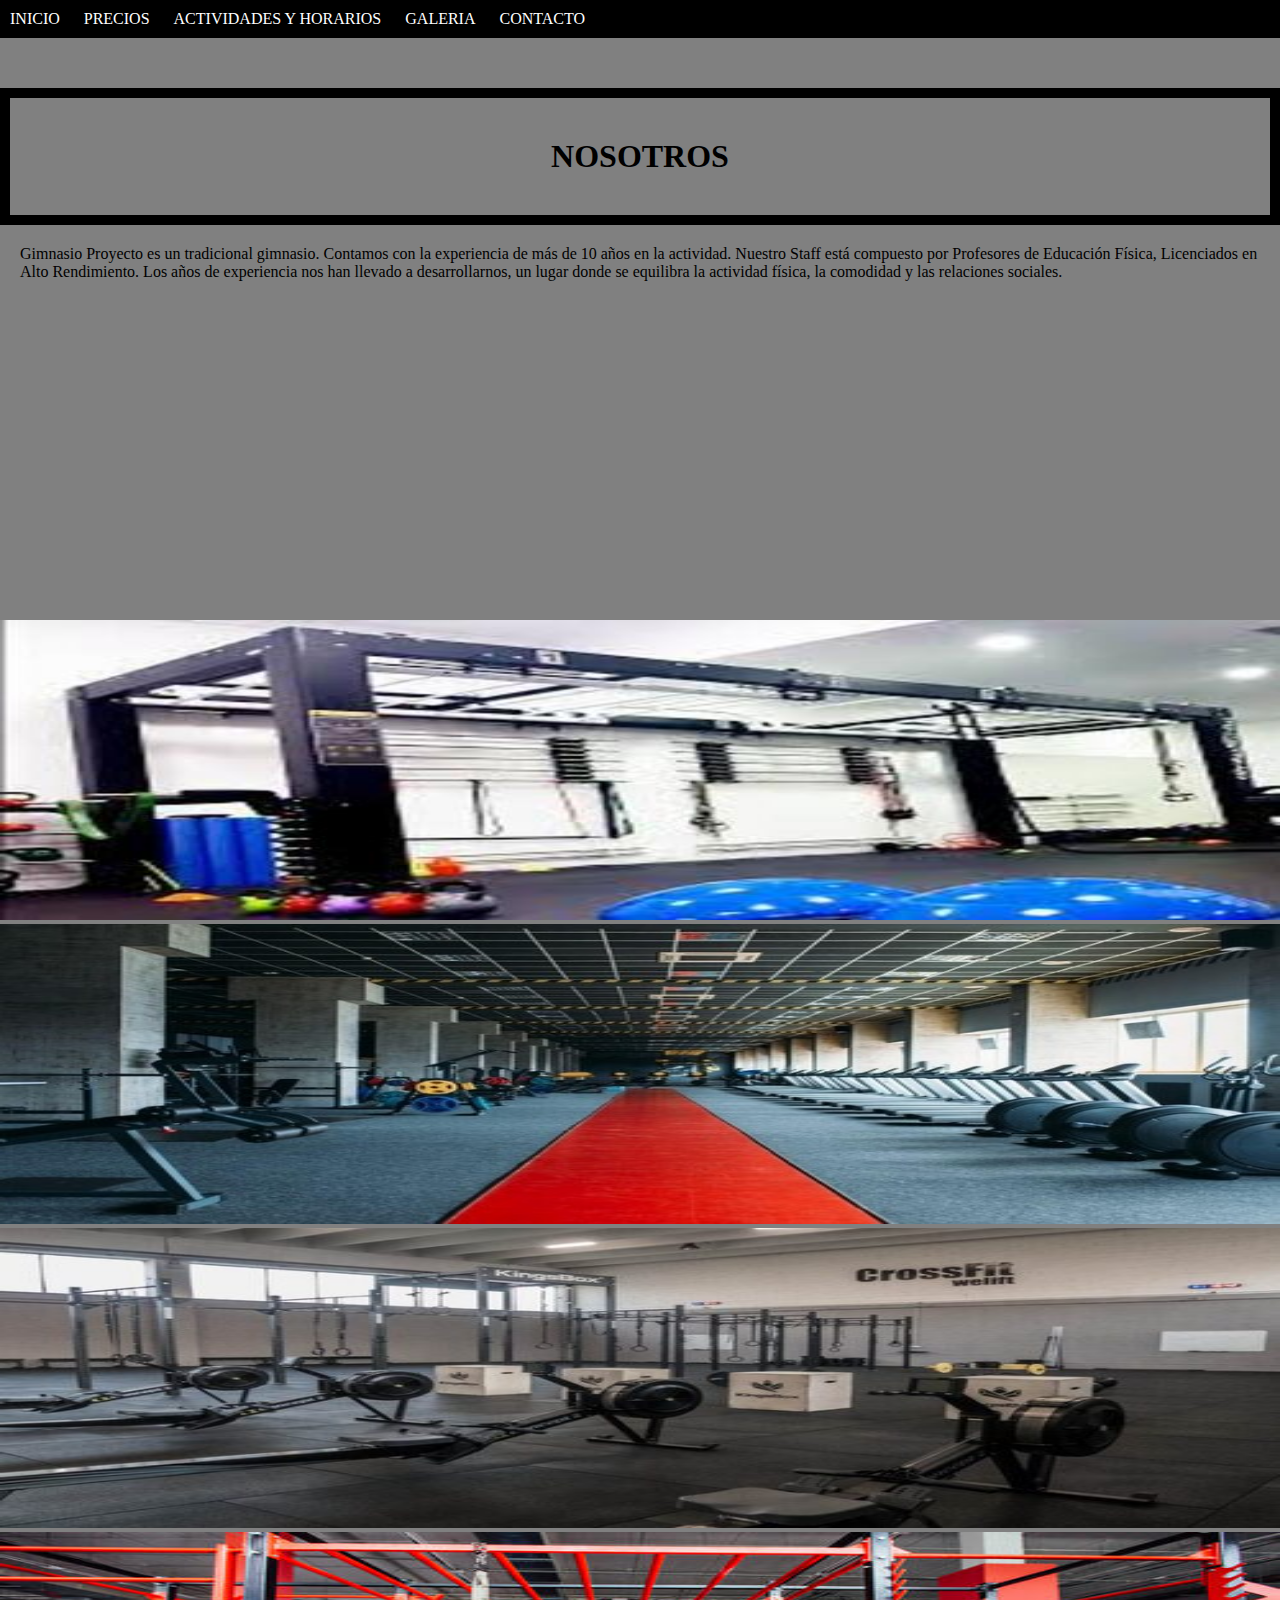
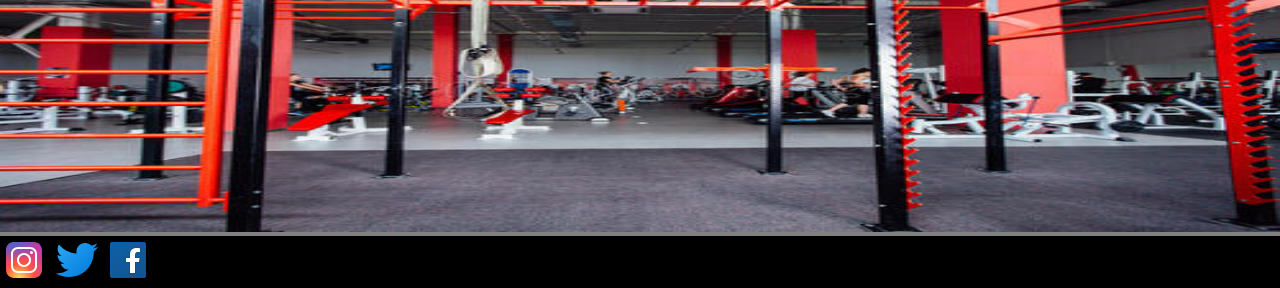
<file: index.html>
<!DOCTYPE html>
<html lang="es">
<head>
    <meta charset="UTF-8">
    <meta http-equiv="X-UA-Compatible" content="IE=edge">
    <meta name="viewport" content="width=device-width, initial-scale=1.0">
    <meta name="keywords" content="gimnasio, mancuernas, musculacion">
    <meta name="description" content=" Mar del Plata. Crossfit, Spinnig, Funcional, Power Local, Zumba, Pilates, Yoga.">
    <link href="https://cdn.jsdelivr.net/npm/bootstrap@5.3.0-alpha1/dist/css/bootstrap.min.css" rel="stylesheet" integrity="sha384-GLhlTQ8iRABdZLl6O3oVMWSktQOp6b7In1Zl3/Jr59b6EGGoI1aFkw7cmDA6j6gD" crossorigin="anonymous">
    <script src="https://cdn.jsdelivr.net/npm/bootstrap@5.3.0-alpha1/dist/js/bootstrap.bundle.min.js" integrity="sha384-w76AqPfDkMBDXo30jS1Sgez6pr3x5MlQ1ZAGC+nuZB+EYdgRZgiwxhTBTkF7CXvN" crossorigin="anonymous"></script>
    <link rel="stylesheet" href="./estilos/estilos.css">
    <title>Gimnasio</title>
</head>
<body>
    <header>
        <nav>
            <ul>
                <li>
                    <a href="index.html">INICIO</a>
                </li>
                <li>
                    <a href="./section/precios.html">PRECIOS</a>
                </li>
                <li>
                    <a href="./section/actividadesyhorarios.html">ACTIVIDADES Y HORARIOS</a>
                </li>
                <li>
                    <a href="./section/galeria.html">GALERIA</a>
                </li>
                <li>
                    <a href="./section/contacto.html">CONTACTO</a>
                </li>
            </ul>
        </nav>
    </header>

    <div class="container">
        <div class="row video-explic">
            <div class="col-md-6">
                <h1 class="we">NOSOTROS</h1>
                <p class="nosotros-explicacion">Gimnasio Proyecto es un tradicional gimnasio. Contamos con
                    la
                    experiencia de más de 10 años en la actividad. Nuestro Staff está compuesto por
                    Profesores
                    de
                    Educación Física, Licenciados en Alto Rendimiento. Los años de experiencia nos han
                    llevado a
                    desarrollarnos, un lugar donde se equilibra la actividad física, la comodidad y las
                    relaciones
                    sociales.</p>
            </div>
            <div class="video-gym col-md-6">

                <iframe width="560" height="315" src="https://www.youtube.com/embed/IsJ2w2JsN2A"
                    title="YouTube video player" frameborder="0"
                    allow="accelerometer; autoplay; clipboard-write; encrypted-media; gyroscope; picture-in-picture"
                    allowfullscreen></iframe>

            </div>
        </div>
        <div class="container">
            <div class="row">
                <div class="col-md-6 mb-3"><img src="./img/estructura-gym.jpg" alt="parte de calistenia de gym"
                        class="estructura "></div>
                <div class="col-md-6 mb-3"><img
                        src="./img/interiorismo-gimnasios-planificar-espacios.jpg"
                        alt="parte de cardio del gym" class="estructura"></div>
                <div class="col-md-6 mb-3"><img src="./img/otra-estructura-gym.jpg"
                        alt="parte de crossfit del gym" class="estructura"></div>
                <div class="col-md-6 mb-3"><img
                        src="./img/area-interior-de-crossfit-contra-gimnasio-de-la-aptitud.jpg"
                        alt="maquinas rojas de gym" class="estructura"></div>
            </div>
        </div>
    </div>

    <footer>
        <div>
            <img src="./img/icono-instagram.svg" alt="icono instagram camara">
            <img src="./img/icono-twitter.svg" alt="Pajaro volando icono twitter">
            <img src="./img/icono-facebook.svg" alt="icono facebook letra F">
        </div>
    </footer>
</body>
</html>
</file>
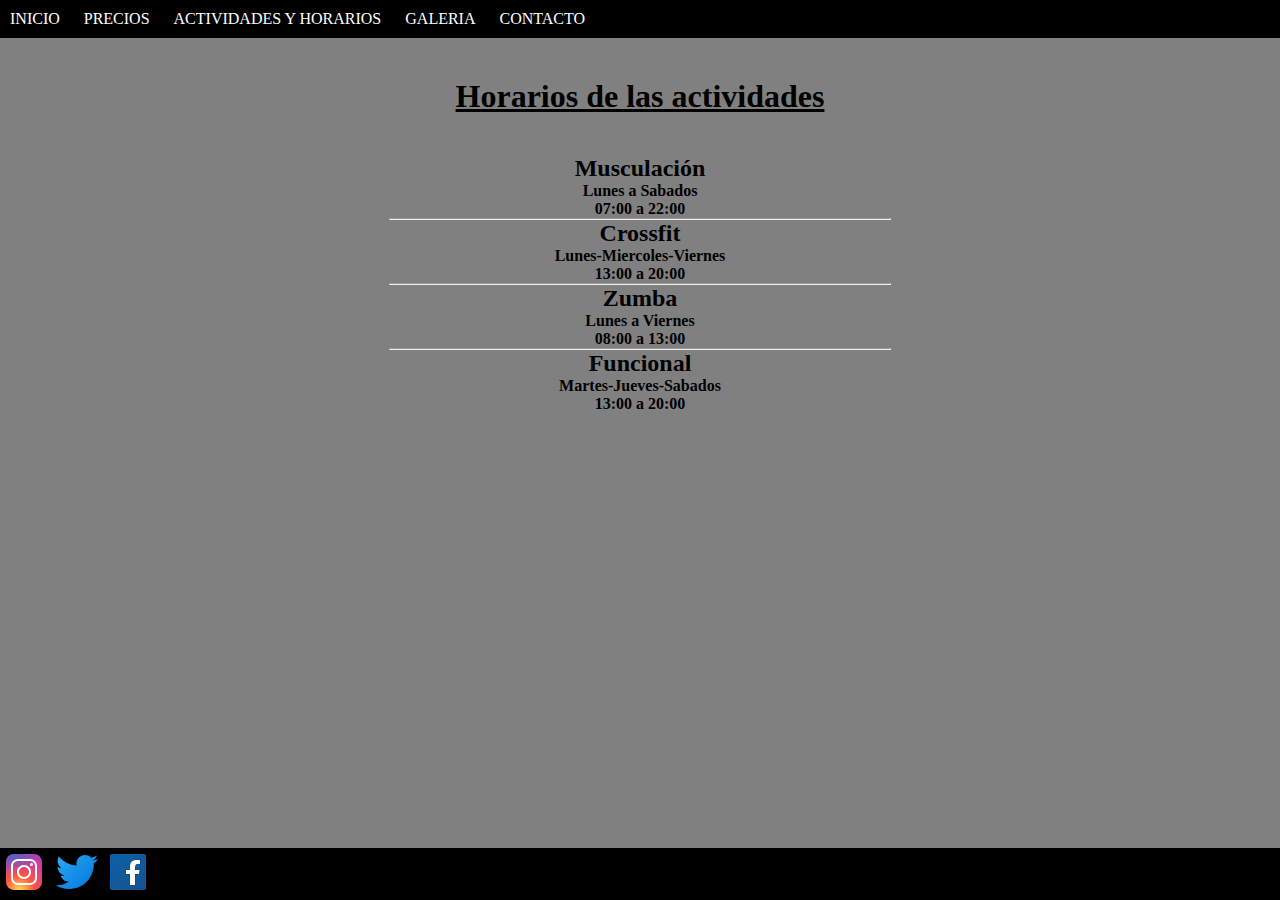
<file: section/actividadesyhorarios.html>
<!DOCTYPE html>
<html lang="es">

<head>
    <meta charset="UTF-8">
    <meta http-equiv="X-UA-Compatible" content="IE=edge">
    <meta name="viewport" content="width=device-width, initial-scale=1.0">
    <meta name="keywords" content="actividades, horarios, gimnasio">
    <meta name="description" content=" Mar del Plata. Crossfit, Spinnig, Funcional, Power Local, Zumba, Pilates, Yoga.">
    <link href="https://cdn.jsdelivr.net/npm/bootstrap@5.3.0-alpha1/dist/css/bootstrap.min.css" rel="stylesheet"
        integrity="sha384-GLhlTQ8iRABdZLl6O3oVMWSktQOp6b7In1Zl3/Jr59b6EGGoI1aFkw7cmDA6j6gD" crossorigin="anonymous">
    <script src="https://cdn.jsdelivr.net/npm/bootstrap@5.3.0-alpha1/dist/js/bootstrap.bundle.min.js"
        integrity="sha384-w76AqPfDkMBDXo30jS1Sgez6pr3x5MlQ1ZAGC+nuZB+EYdgRZgiwxhTBTkF7CXvN" crossorigin="anonymous">
    </script>
    <link rel="stylesheet" href="../estilos/estilos.css">
    <title>Actividades</title>
</head>

<body>
    <header>
        <nav>
            <ul>
                <li>
                    <a href="../index.html">INICIO</a>
                </li>
                <li>
                    <a href="precios.html">PRECIOS</a>
                </li>
                <li>
                    <a href="actividadesyhorarios.html">ACTIVIDADES Y HORARIOS</a>
                </li>
                <li>
                    <a href="galeria.html">GALERIA</a>
                </li>
                <li>
                    <a href="contacto.html">CONTACTO</a>
                </li>
            </ul>
        </nav>
    </header>

    <div class="div-ayh">
        <h1 class="tit-activi"><u>Horarios de las actividades</u></h1>
        <h2>Musculación</h2>
        <h4>Lunes a Sabados</h4>
        <h4>07:00 a 22:00</h4>
    </div>
    <hr>
    <div class="div-ayh">
        <h2>Crossfit</h2>
        <h4>Lunes-Miercoles-Viernes</h4>
        <h4>13:00 a 20:00</h4>
    </div>
    <hr>
    <div class="div-ayh">
        <h2>Zumba</h2>
        <h4>Lunes a Viernes</h4>
        <h4>08:00 a 13:00</h4>
    </div>
    <hr>
    <div class="div-ayh">
        <h2>Funcional</h2>
        <h4>Martes-Jueves-Sabados</h4>
        <h4>13:00 a 20:00</h4>
    </div>

    <footer>
        <div>
            <img src="../img/icono-instagram.svg" alt="icono instagram camara">
            <img src="../img/icono-twitter.svg" alt="Pajaro volando icono twitter">
            <img src="../img/icono-facebook.svg" alt="icono facebook letra F">
        </div>
    </footer>
</body>

</html>
</file>
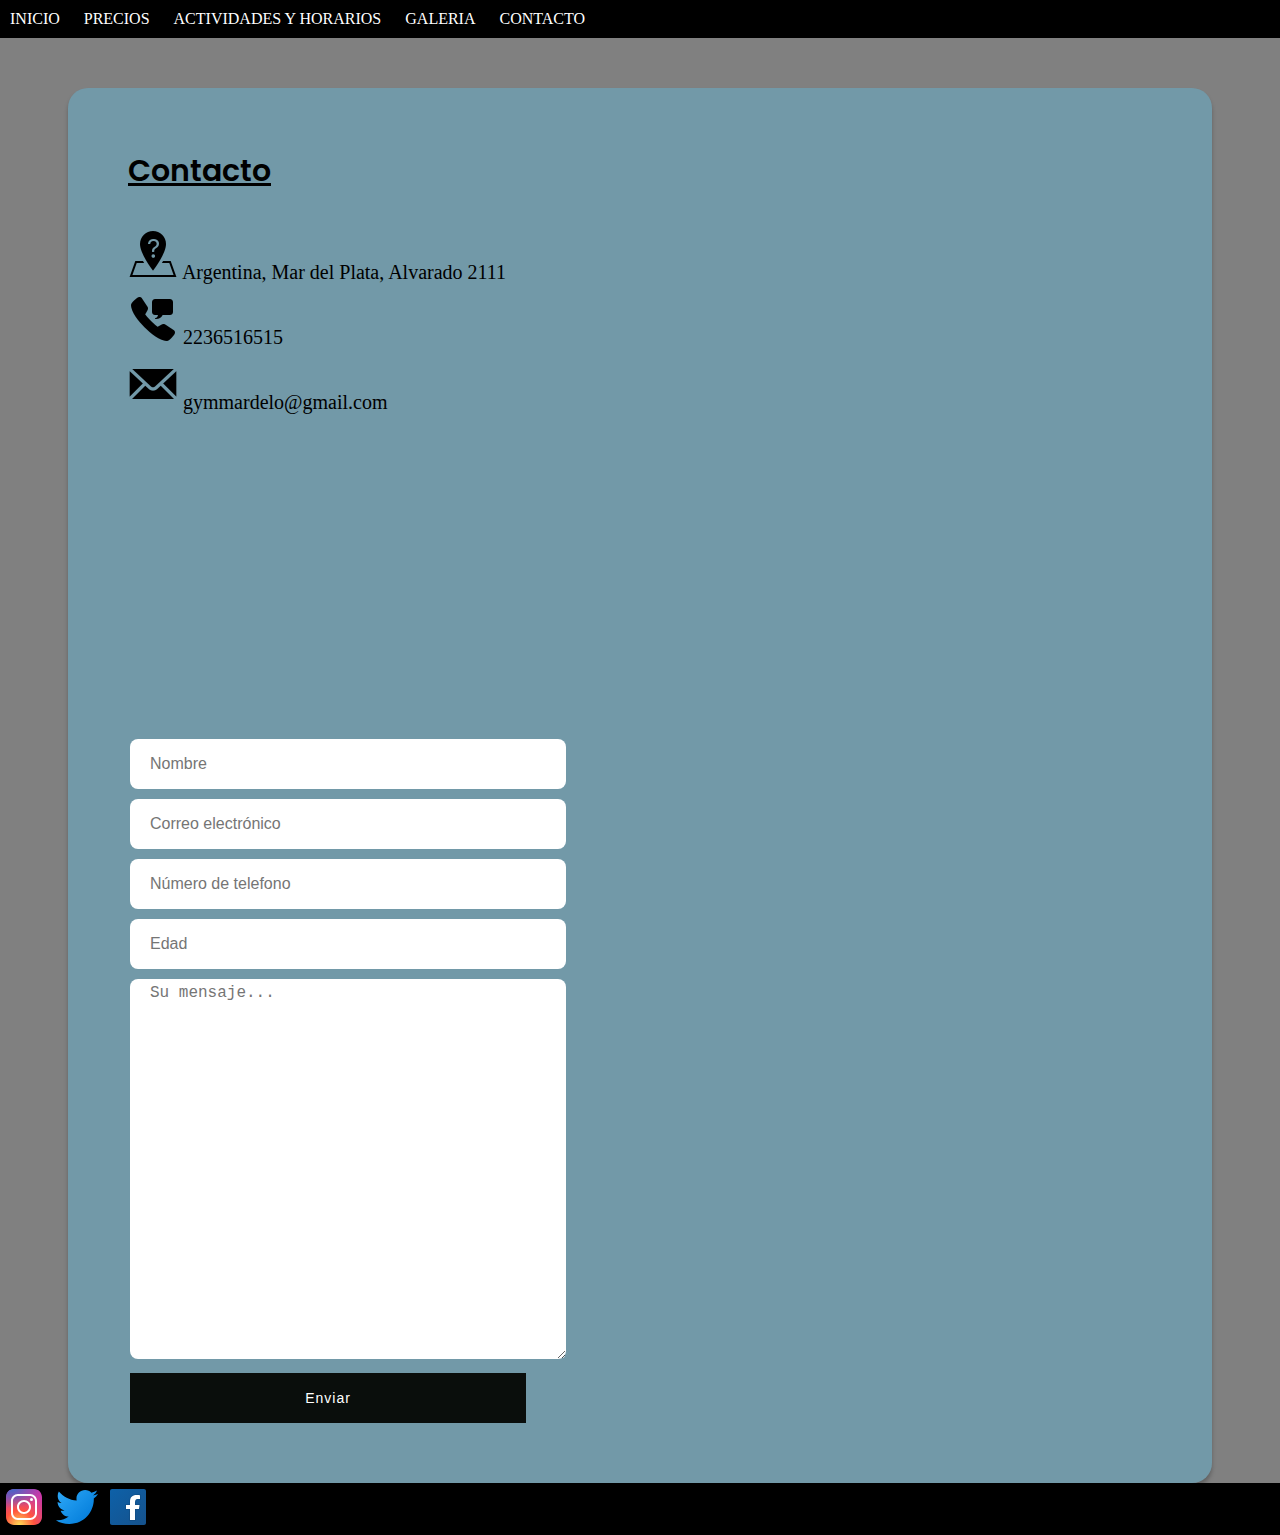
<file: section/contacto.html>
<!DOCTYPE html>
<html lang="es">

<head>
    <meta charset="UTF-8">
    <meta http-equiv="X-UA-Compatible" content="IE=edge">
    <meta name="viewport" content="width=device-width, initial-scale=1.0">
    <meta name="keywords" content="contacto, gimnasio">
    <meta name="description" content=" Mar del Plata. Crossfit, Spinnig, Funcional, Power Local, Zumba, Pilates, Yoga.">
    <link href="https://cdn.jsdelivr.net/npm/bootstrap@5.3.0-alpha1/dist/css/bootstrap.min.css" rel="stylesheet"
        integrity="sha384-GLhlTQ8iRABdZLl6O3oVMWSktQOp6b7In1Zl3/Jr59b6EGGoI1aFkw7cmDA6j6gD" crossorigin="anonymous">
    <script src="https://cdn.jsdelivr.net/npm/bootstrap@5.3.0-alpha1/dist/js/bootstrap.bundle.min.js"
        integrity="sha384-w76AqPfDkMBDXo30jS1Sgez6pr3x5MlQ1ZAGC+nuZB+EYdgRZgiwxhTBTkF7CXvN" crossorigin="anonymous">
    </script>
    <link rel="stylesheet" href="../estilos/estilos.css">
    <title>Contacto</title>
</head>

<body>
    <header>
        <nav>
            <ul>
                <li>
                    <a href="../index.html">INICIO</a>
                </li>
                <li>
                    <a href="precios.html">PRECIOS</a>
                </li>
                <li>
                    <a href="actividadesyhorarios.html">ACTIVIDADES Y HORARIOS</a>
                </li>
                <li>
                    <a href="galeria.html">GALERIA</a>
                </li>
                <li>
                    <a href="contacto.html">CONTACTO</a>
                </li>
            </ul>
        </nav>
    </header>

    <section class="contact-sec sec-pad">
        <div class="container">
            <div class="row">
                <div class="col-md-6">
                    <div class="contact-detail">
                        <h1 class="section-title"><u>Contacto</u></h1>

                        <ul class="contact-ul">
                            <li><img src="../img/icons-where.png" alt="icono de ubicacion"> Argentina, Mar del Plata, Alvarado 2111</li>

                            <li>
                                <img src="../img/icons-mensaje-de-telefono.png" alt="tubo de telefono">
                                <a href="tel:2236516515">2236516515</a>
                            </li>

                            <li>
                                <img src="../img/icons-mensaje.png" alt="icono-mensaje-sobre">
                                <a href="gymmardelo@gmail.com"> gymmardelo@gmail.com</a>
                            </li>
                            <li>
                                <iframe src="https://www.google.com/maps/embed?pb=!1m18!1m12!1m3!1d12573.98089144373!2d-57.550320342663284!3d-38.01223288847661!2m3!1f0!2f0!3f0!3m2!1i1024!2i768!4f13.1!3m3!1m2!1s0x9584dc205248cfa5%3A0x3c5ecb45fa6a0e6c!2sAlvarado%202111%2C%20B7602HGQ%20Mar%20del%20Plata%2C%20Provincia%20de%20Buenos%20Aires!5e0!3m2!1ses!2sar!4v1677167759606!5m2!1ses!2sar" width="400" height="300" style="border:0;" allowfullscreen="" loading="lazy" referrerpolicy="no-referrer-when-downgrade"></iframe>
                            </li>
                        </ul>
                    </div>
                </div>

                <div class="col-md-6">
                    <form action="#" class="contFrm" method="POST">
                        <div class="row">
                            <div class="col-sm-6">
                                <input type="text" name="nombre" placeholder="Nombre" class="inptFld" required />
                            </div>

                            <div class="col-sm-6">
                                <input type="email" name="email" placeholder="Correo electrónico" class="inptFld" required />
                            </div>

                            <div class="col-sm-6">
                                <input type="tel" name="tel" placeholder="Número de telefono" class="inptFld" required />
                            </div>

                            <div class="col-sm-6">
                                <input type="text" name="edad" placeholder="Edad" class="inptFld" required />
                            </div>

                            <div class="col-12">
                                <textarea class="inptFldmsg" rows="" cols="" placeholder="Su mensaje..." required></textarea>
                            </div>

                            <div class="col-12">
                                <input type="submit" name="enviar" value="Enviar" class="inptBtn" />
                            </div>
                        </div>
                    </form>
                </div>
            </div>
        </div>
    </section>

    <footer>
        <div>
            <img src="../img/icono-instagram.svg" alt="icono instagram camara">
            <img src="../img/icono-twitter.svg" alt="Pajaro volando icono twitter">
            <img src="../img/icono-facebook.svg" alt="icono facebook letra F">
        </div>
    </footer>
</body>

</html>
</file>
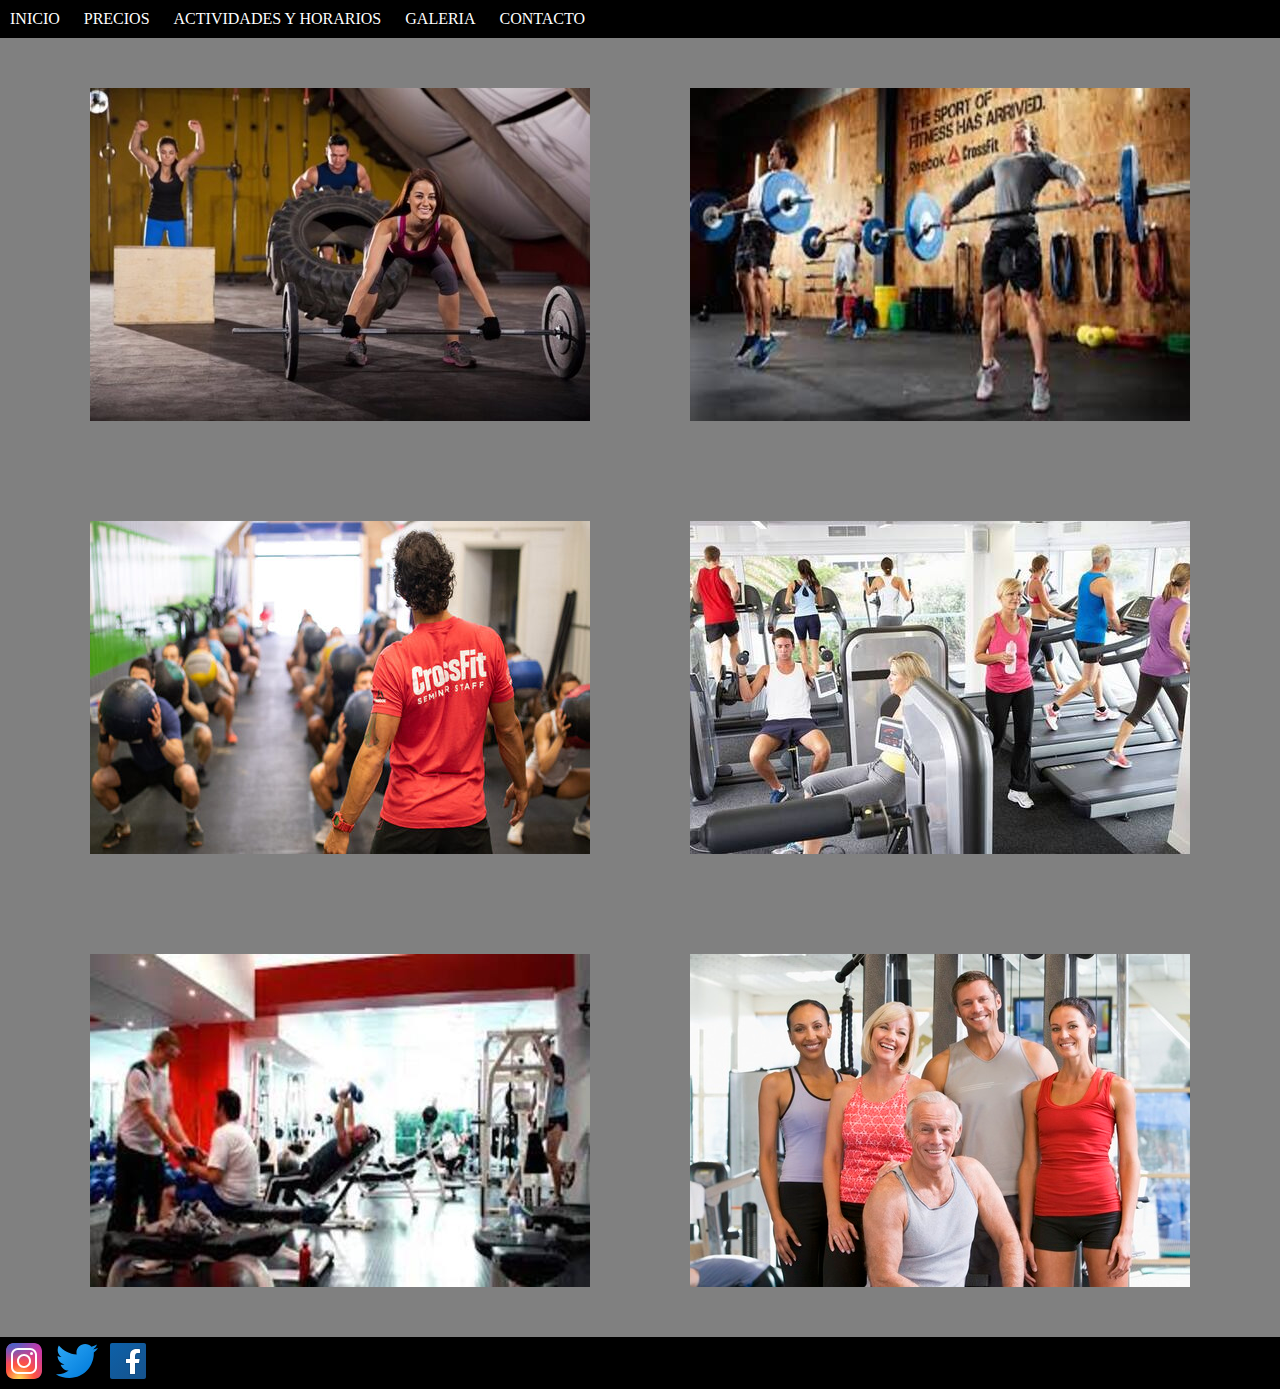
<file: section/galeria.html>
<!DOCTYPE html>
<html lang="es">

<head>
    <meta charset="UTF-8">
    <meta http-equiv="X-UA-Compatible" content="IE=edge">
    <meta name="viewport" content="width=device-width, initial-scale=1.0">
    <meta name="keywords" content="fotos, gimnasio">
    <meta name="description" content=" Mar del Plata. Crossfit, Spinnig, Funcional, Power Local, Zumba, Pilates, Yoga.">
    <link href="https://cdn.jsdelivr.net/npm/bootstrap@5.3.0-alpha1/dist/css/bootstrap.min.css" rel="stylesheet"
        integrity="sha384-GLhlTQ8iRABdZLl6O3oVMWSktQOp6b7In1Zl3/Jr59b6EGGoI1aFkw7cmDA6j6gD" crossorigin="anonymous">
    <script src="https://cdn.jsdelivr.net/npm/bootstrap@5.3.0-alpha1/dist/js/bootstrap.bundle.min.js"
        integrity="sha384-w76AqPfDkMBDXo30jS1Sgez6pr3x5MlQ1ZAGC+nuZB+EYdgRZgiwxhTBTkF7CXvN" crossorigin="anonymous">
    </script>
    <link rel="stylesheet" href="../estilos/estilos.css">
    <title>Galeria</title>
</head>

<body>
    <header>
        <nav>
            <ul>
                <li>
                    <a href="../index.html">INICIO</a>
                </li>
                <li>
                    <a href="precios.html">PRECIOS</a>
                </li>
                <li>
                    <a href="actividadesyhorarios.html">ACTIVIDADES Y HORARIOS</a>
                </li>
                <li>
                    <a href="galeria.html">GALERIA</a>
                </li>
                <li>
                    <a href="contacto.html">CONTACTO</a>
                </li>
            </ul>
        </nav>
    </header>

    <div class="divgaleria">
        <img src="../img/crossfit-disfrutando.jpg" alt="crossfit chica sonriendo" class="imaggaleria">
        <img src="../img/crossfit-entrenando.jpg" alt="crossfit chicos levantando pesos" class="imaggaleria">
        <img src="../img/crossfit-lleno.jpg" alt="crossfit chicos levantando pesos" class="imaggaleria">
        <img src="../img/gimnasio-lleno-de-gente-min.jpg" alt="gimnasio lleno de gente trotando" class="imaggaleria">
        <img src="../img/gym-ayudando.jpg" alt="gym persona ayudando a otra a entrenar" class="imaggaleria">
        <img src="../img/tipos-de-gente-gym.jpg" alt="gente sonriendo en el gym" class="imaggaleria">
    </div>

    <footer>
        <div>
            <img src="../img/icono-instagram.svg" alt="icono instagram camara">
            <img src="../img/icono-twitter.svg" alt="Pajaro volando icono twitter">
            <img src="../img/icono-facebook.svg" alt="icono facebook letra F">
        </div>
    </footer>
</body>

</html>
</file>
<file: estilos/estilos.css>
@import url("https://fonts.googleapis.com/css2?family=Poppins:ital@0;1&family=Roboto:ital@0;1&display=swap");
@import url("https://fonts.googleapis.com/css2?family=Poppins:wght@300;400;500;600&display=swap");
* {
  margin: 0;
  padding: 0;
}

.imaggaleria {
  padding: 50px;
  transition: 0.3s;
}
.imaggaleria:hover {
  scale: 1.1;
  transition: 0.3s;
}

.divgaleria {
  display: flex;
  flex-flow: row wrap;
  justify-content: center;
}

ul {
  list-style: none;
}

input {
  overflow: hidden;
}

.section-title {
  position: relative;
  font-size: 30px;
  font-weight: 600;
  font-family: "Poppins", sans-serif;
  margin: 0 0 35px;
}

.sec-pad {
  padding: 60px;
  margin: 50px 0;
}

.contact-sec {
  align-items: center;
  display: flex;
  background-color: rgba(92, 189, 228, 0.4);
  width: 80%;
  margin: 0 auto;
  border-radius: 20px;
  box-shadow: 0px 4px 4px rgba(0, 0, 0, 0.25);
  margin-top: 50px;
}

.contact-sec .contact-ul li,
.contact-ul b {
  font-size: 20px;
  margin: 10px 0;
  font-family: Cambria, Cochin, Georgia, Times, "Times New Roman", serif;
  word-wrap: break-word;
}

.contact-sec .contact-ul i {
  font-size: 18px;
  padding: 10px;
  margin-right: 10px;
  border-radius: 50%;
}

.contact-detail a {
  color: #000;
  text-decoration: none;
}

form.contFrm {
  max-width: 396px;
  margin: auto;
}

.inptFld {
  width: 100%;
  height: 50px;
  border: 0;
  margin: 0 0 10px;
  border-radius: 8px;
  padding: 0 20px;
  font-size: 16px;
  color: #000;
}

.inptFldmsg {
  width: 100%;
  height: 375px;
  border: 0;
  margin: 0 0 10px;
  border-radius: 8px;
  padding: 0 20px;
  font-size: 16px;
  color: #000;
}

.inptFld:focus {
  outline-offset: -4px;
  outline: 1px solid #f93;
}

.contFrm textarea {
  padding-top: 5px;
}

.inptBtn {
  height: 50px;
  border: 0;
  background: #0a0e0c;
  font-size: 14px;
  color: #fff;
  margin: auto;
  letter-spacing: 1px;
  cursor: pointer;
  width: 100%;
}

@media (max-width: 991px) {
  .sec-pad {
    padding: 20px 0 0px;
  }
  .contact-sec .contact-ul li,
  .contact-ul b {
    font-size: 18px;
  }
  .contact-sec .contact-ul i {
    font-size: 14px;
    padding: 6px;
    margin-right: 6px;
  }
  .inptFld {
    height: 40px;
    margin: 0 0 10px;
    padding: 0 14px;
    font-size: 14px;
  }
}
@media (max-width: 767px) {
  .contact-detail span {
    width: auto;
  }
  .contact-detail span a {
    font-size: 18px;
    padding: 5px 10px;
    color: #000;
    border-radius: 50%;
    margin: 0px 5px 20px;
  }
}
@media (max-width: 575px) {
  .section-title {
    font-size: 26px;
    font-weight: 500;
  }
  .contact-sec {
    border-radius: 10% 10% 0% 0%/5% 5% 0% 0%;
  }
  .contact-sec .contact-ul i {
    border: none;
  }
  .inptFld {
    height: 36px;
    margin: 0 0 8px;
    padding: 0 14px;
    font-size: 14px;
  }
}
@media (max-width: 480px) {
  .contact-sec .contact-ul li,
  .contact-ul b {
    font-size: 16px;
  }
}
.nosotros-explicacion {
  font-family: "Poppins" sans-serif;
  font-style: normal;
  color: black;
  padding: 20px;
  border: 10px;
}

.estructura {
  width: 100%;
  height: 300px;
  transition: 0.3s;
}
.estructura .estructura:hover {
  scale: 1.5;
  transition: 0.3s;
}

.we {
  color: black;
  padding: 40px;
  text-align: center;
  border: 10px solid black;
}

.video-explic {
  margin-top: 50px;
}

.mapa {
  justify-content: space-between;
  text-align: center;
}

.card {
  background-color: rgba(92, 189, 228, 0.4);
}

.card-img-top {
  margin-top: 20px;
  height: 163px;
  width: 262px;
}

.tit-activi, .tit-precio {
  color: black;
  padding: 40px;
  text-align: center;
}

.div-ayh {
  text-align: center;
}

hr {
  align-self: center;
  width: 500px;
}

header {
  background-color: black;
}
header li {
  list-style-type: none;
  display: inline-block;
  padding: 10px;
}
header li a {
  text-decoration: none;
  color: white;
}
header li a:hover {
  font-weight: bold;
}

body {
  background-color: grey;
  display: flex;
  flex-direction: column;
  min-height: 100vh;
}

footer {
  background-color: black;
  margin-top: auto;
}/*# sourceMappingURL=estilos.css.map */
</file>
